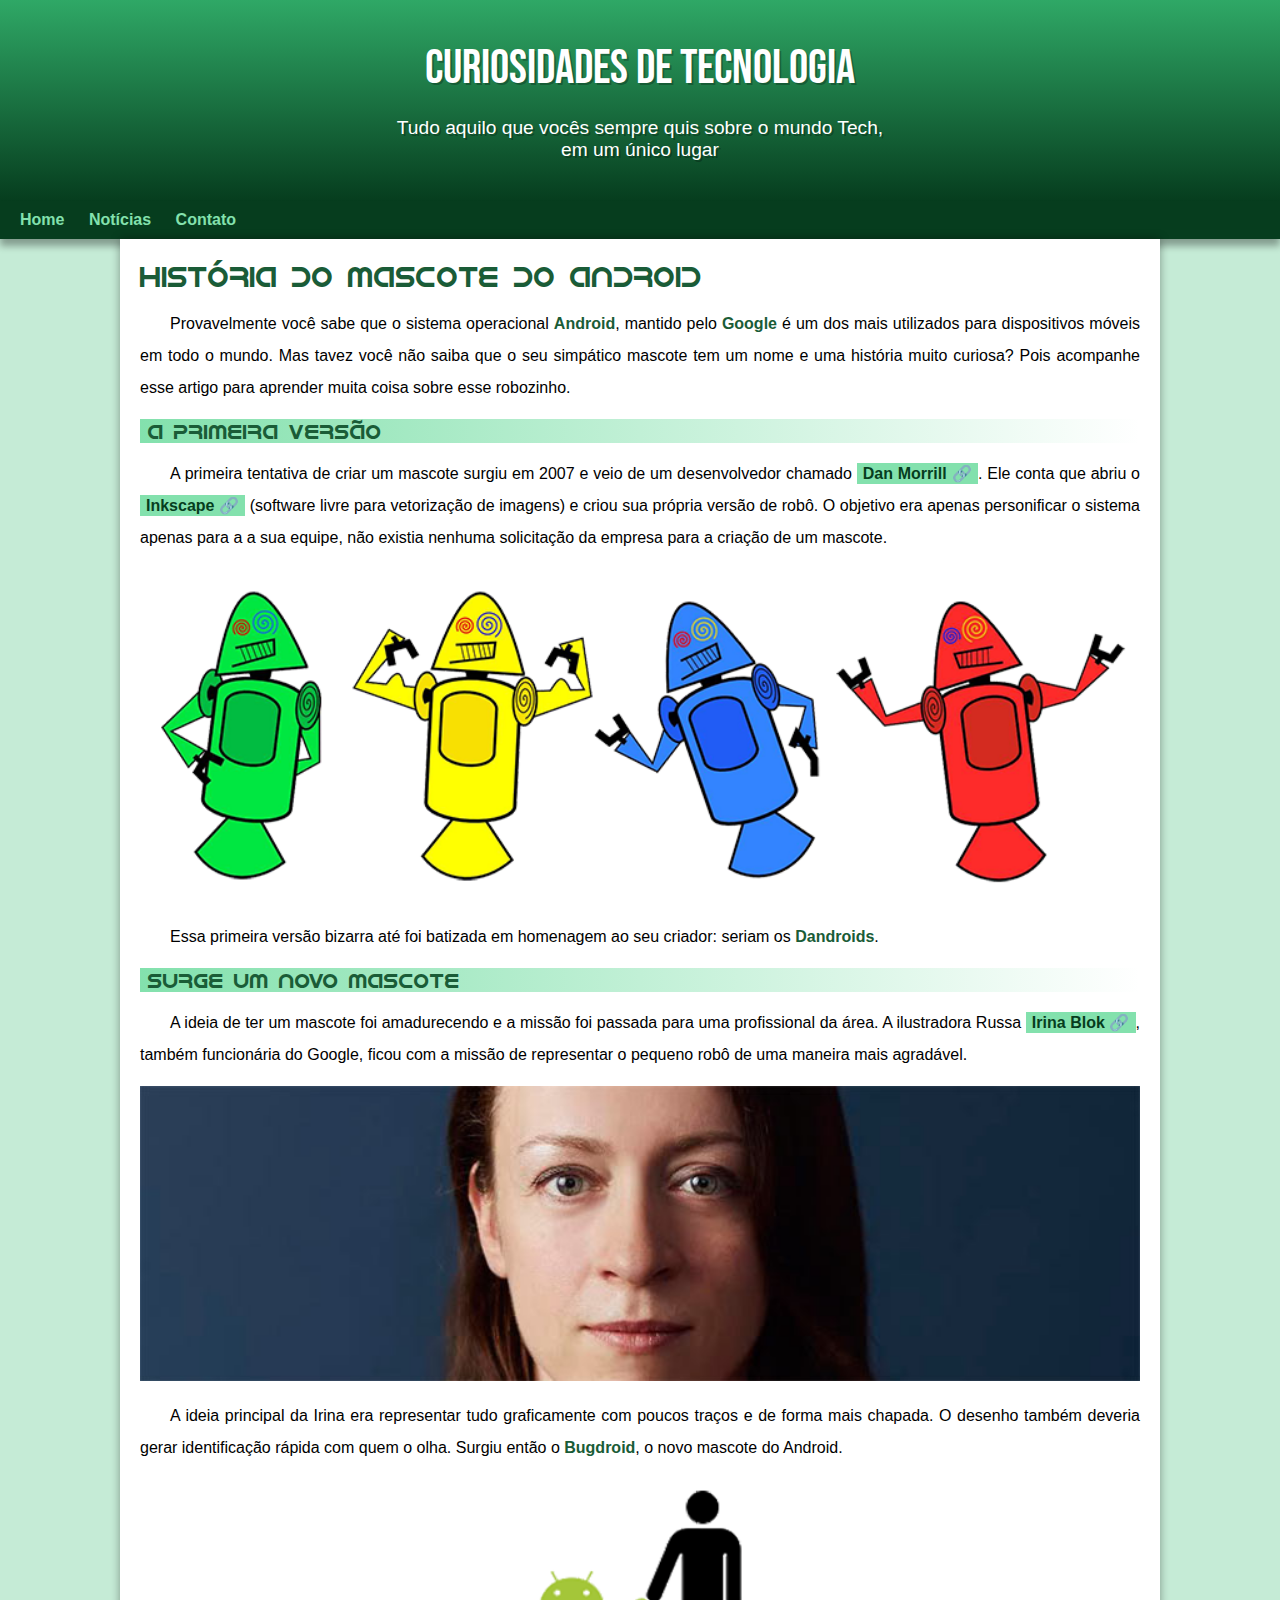
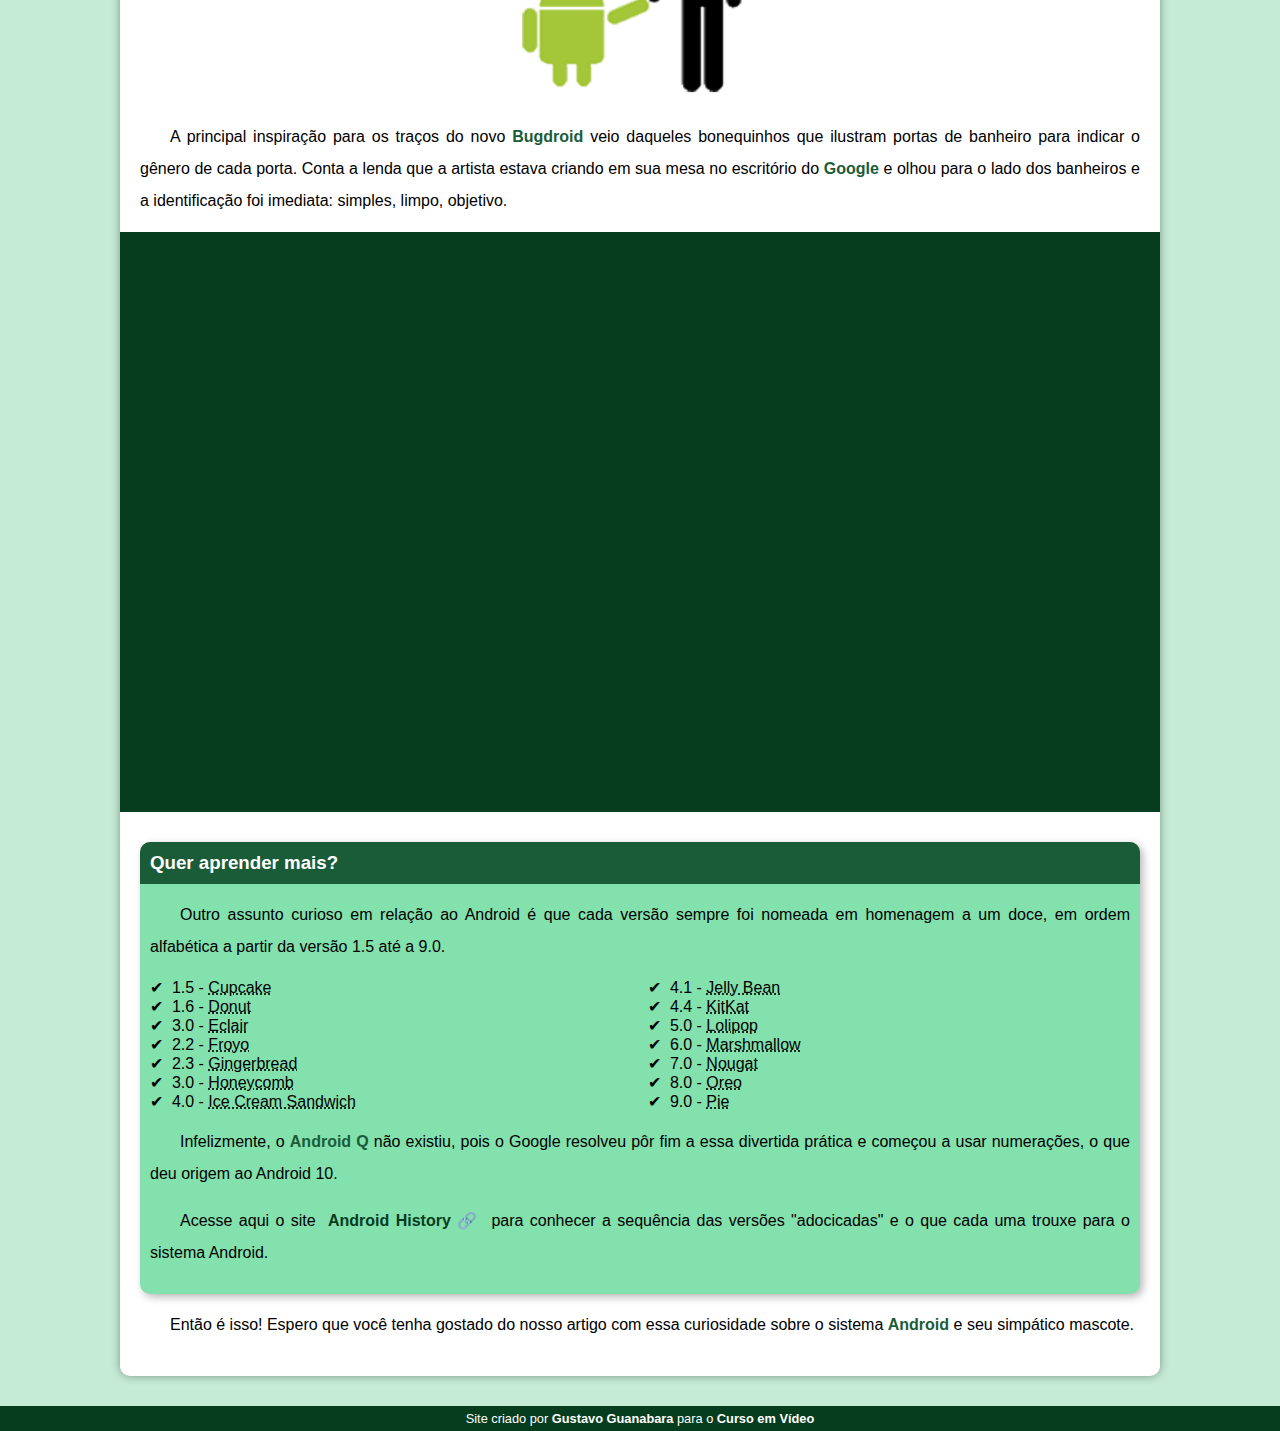
<file: index.html>
<!DOCTYPE html>
<html lang="pt-br">
<head>
    <meta charset="UTF-8">
    <meta http-equiv="X-UA-Compatible" content="IE=edge">
    <meta name="viewport" content="width=device-width, initial-scale=1.0">
    <title>Como surgiu o mascote do Android?</title>
    <link rel="shortcut icon" href="imagens/favicon.ico" type="image/x-icon">
    <link rel="stylesheet" href="estilo/estilo.css">
</head>
<body>
    <header>
        <h1>Curiosidades de Tecnologia</h1>
        <p>Tudo aquilo que vocês sempre quis sobre o mundo Tech, em um único lugar</p>
    </header>
    <nav>
        <a href="#">Home</a>
        <a href="#">Notícias</a>
        <a href="#">Contato</a>
    </nav>
    <main>
        <article>
            <h1>História do Mascote do Android</h1>

            <p>Provavelmente você sabe que o sistema operacional <strong>Android</strong>, mantido pelo <strong>Google</strong> é um dos mais utilizados para dispositivos móveis em todo o mundo. Mas tavez você não saiba que o seu simpático mascote tem um nome e uma história muito curiosa? Pois acompanhe esse artigo para aprender muita coisa sobre esse robozinho.</p>

            <h2>A primeira versão</h2>

            <p>A primeira tentativa de criar um mascote surgiu em 2007 e veio de um desenvolvedor chamado <a href="https://androidcommunity.com/dan-morrill-shows-us-the-android-mascot-that-almost-was-20130103/" target="_blank" class="externo">Dan Morrill</a>. Ele conta que abriu o <a href="https://inkscape.org/pt-br/" target="_blank" class="externo">Inkscape</a> (software livre para vetorização de imagens) e criou sua própria versão de robô. O objetivo era apenas personificar o sistema apenas para a a sua equipe, não existia nenhuma solicitação da empresa para a criação de um mascote.</p>

            <picture>
                <source media="(max-width:670px)" srcset="imagens/dan-droids-pq.png">
                <img src="imagens/dan-droids.png" alt="Primeiro mascote do Android">
            </picture>

            <p>Essa primeira versão bizarra até foi batizada em homenagem ao seu criador: seriam os <strong>Dandroids</strong>.</p>

            <h2>Surge um novo mascote</h2>

            <p>A ideia de ter um mascote foi amadurecendo e a missão foi passada para uma profissional da área. A ilustradora Russa <a href="https://www.irinablok.com/" target="_blank" class="externo">Irina Blok</a>, também funcionária do Google, ficou com a missão de representar o pequeno robô de uma maneira mais agradável.</p>

            <picture>
                <source media="(max-width:670px )" srcset="imagens/irina-blok-pq.jpg">
                <img src="imagens/irina-blok.jpg" alt="Irinia Blok, criadora do bugdroid">
            </picture>

            <p>A ideia principal da Irina era representar tudo graficamente com poucos traços e de forma mais chapada. O desenho também deveria gerar identificação rápida com quem o olha. Surgiu então o <strong>Bugdroid</strong>, o novo mascote do Android.</p>

            <img src="imagens/bugdroid.png" class="pequena" alt="">

            <p>A principal inspiração para os traços do novo <strong>Bugdroid</strong> veio daqueles bonequinhos que ilustram portas de banheiro para indicar o gênero de cada porta. Conta a lenda que a artista estava criando em sua mesa no escritório do <strong>Google</strong> e olhou para o lado dos banheiros e a identificação foi imediata: simples, limpo, objetivo.</p>

            <div class="video"><iframe width="560" height="315" src="https://www.youtube.com/embed/l2UDgpLz20M" title="YouTube video player" frameborder="0" allow="accelerometer; autoplay; clipboard-write; encrypted-media; gyroscope; picture-in-picture" allowfullscreen></iframe></div>
            
             

            <aside> <!-- serve para conteúdos periféricos -->
                <h3>Quer aprender mais?</h3>

                <p>Outro assunto curioso em relação ao Android é que cada versão sempre foi nomeada em homenagem a um doce, em ordem alfabética a partir da versão 1.5 até a 9.0.</p>
                <ul>
                    <li>1.5 - <abbr title="Bolo de Copo">Cupcake</abbr></li>
                    <li>1.6 - <abbr title="Rosquinha">Donut</abbr></li>
                    <li>3.0 - <abbr title="Bomba">Eclair</abbr></li>
                    <li>2.2 - <abbr title="Iogurte Congelado">Froyo</abbr></li>
                    <li>2.3 - <abbr title="Biscoito de Gengibre">Gingerbread</abbr></li>
                    <li>3.0 - <abbr title="Favo de Mel">Honeycomb</abbr></li>
                    <li>4.0 - <abbr title="Sanduíche de Sorvete">Ice Cream Sandwich</abbr></li>
                    <li>4.1 - <abbr title="Jujuba">Jelly Bean</abbr></li>
                    <li>4.4 - <abbr title="KitKat">KitKat</abbr></li>
                    <li>5.0 - <abbr title="Pirulito">Lolipop</abbr></li>
                    <li>6.0 - <abbr title="Marshmallow">Marshmallow</abbr></li>
                    <li>7.0 - <abbr title="Torrone">Nougat</abbr></li>
                    <li>8.0 - <abbr title="Oreo">Oreo</abbr></li>
                    <li>9.0 - <abbr title="Torta">Pie</abbr></li>
                </ul>
                
                    <p>Infelizmente, o <strong>Android Q</strong> não existiu, pois o Google resolveu pôr fim a essa divertida prática e começou a usar numerações, o que deu origem ao Android 10.</p>
                    <p>Acesse aqui o site <a href="https://www.android.com/intl/en_uk/history/#/donut" target="_blank" class="externo">Android History</a> para conhecer a sequência das versões "adocicadas" e o que cada uma trouxe para o sistema Android.</p>
                
            </aside>
            

            <p>Então é isso! Espero que você tenha gostado do nosso artigo com essa curiosidade sobre o sistema <strong>Android</strong> e seu simpático mascote.</p>

        </article>        
    </main>
    <footer>
        <p>Site criado por <a href="https://github.com/gustavoguanabara" target="_blank">Gustavo Guanabara</a> para o <a href="https://www.youtube.com/c/CursoemV%C3%ADdeo">Curso em Vídeo</a></p>
    </footer>
</body>
</html>
</file>
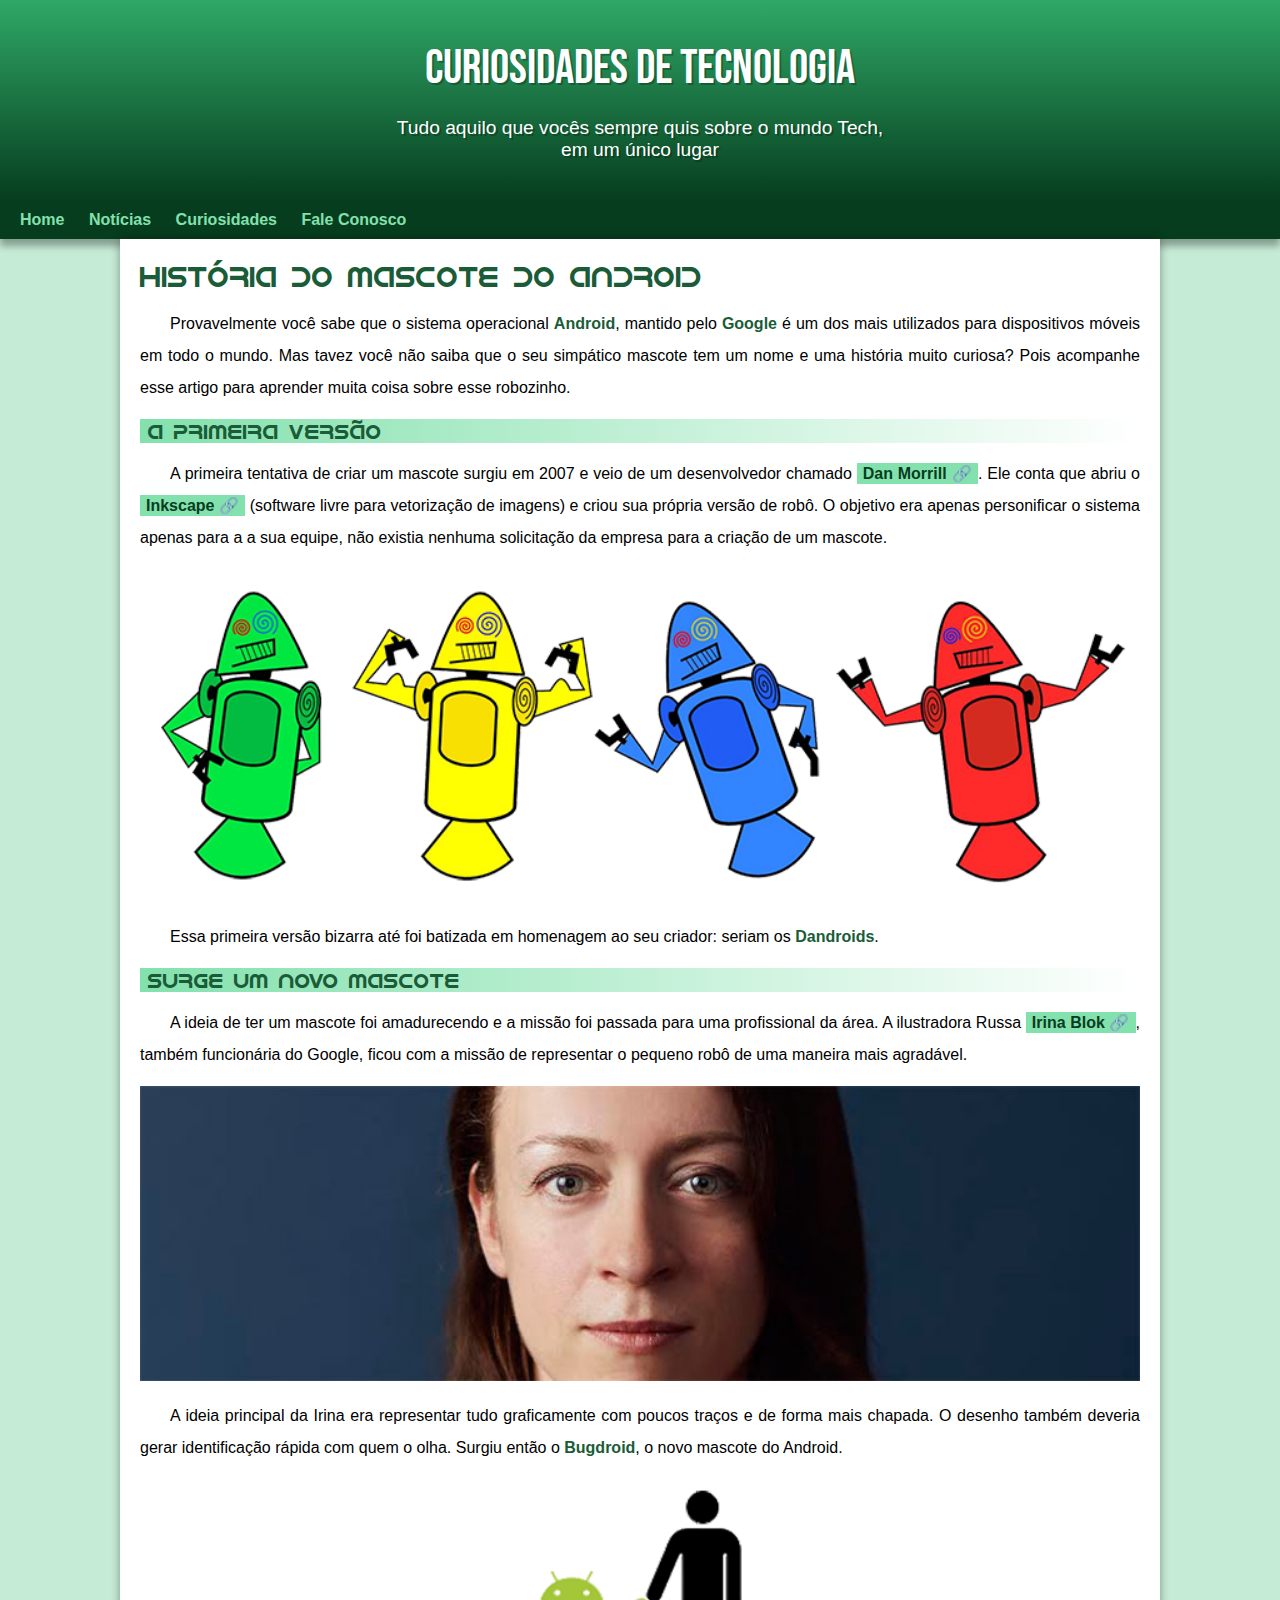
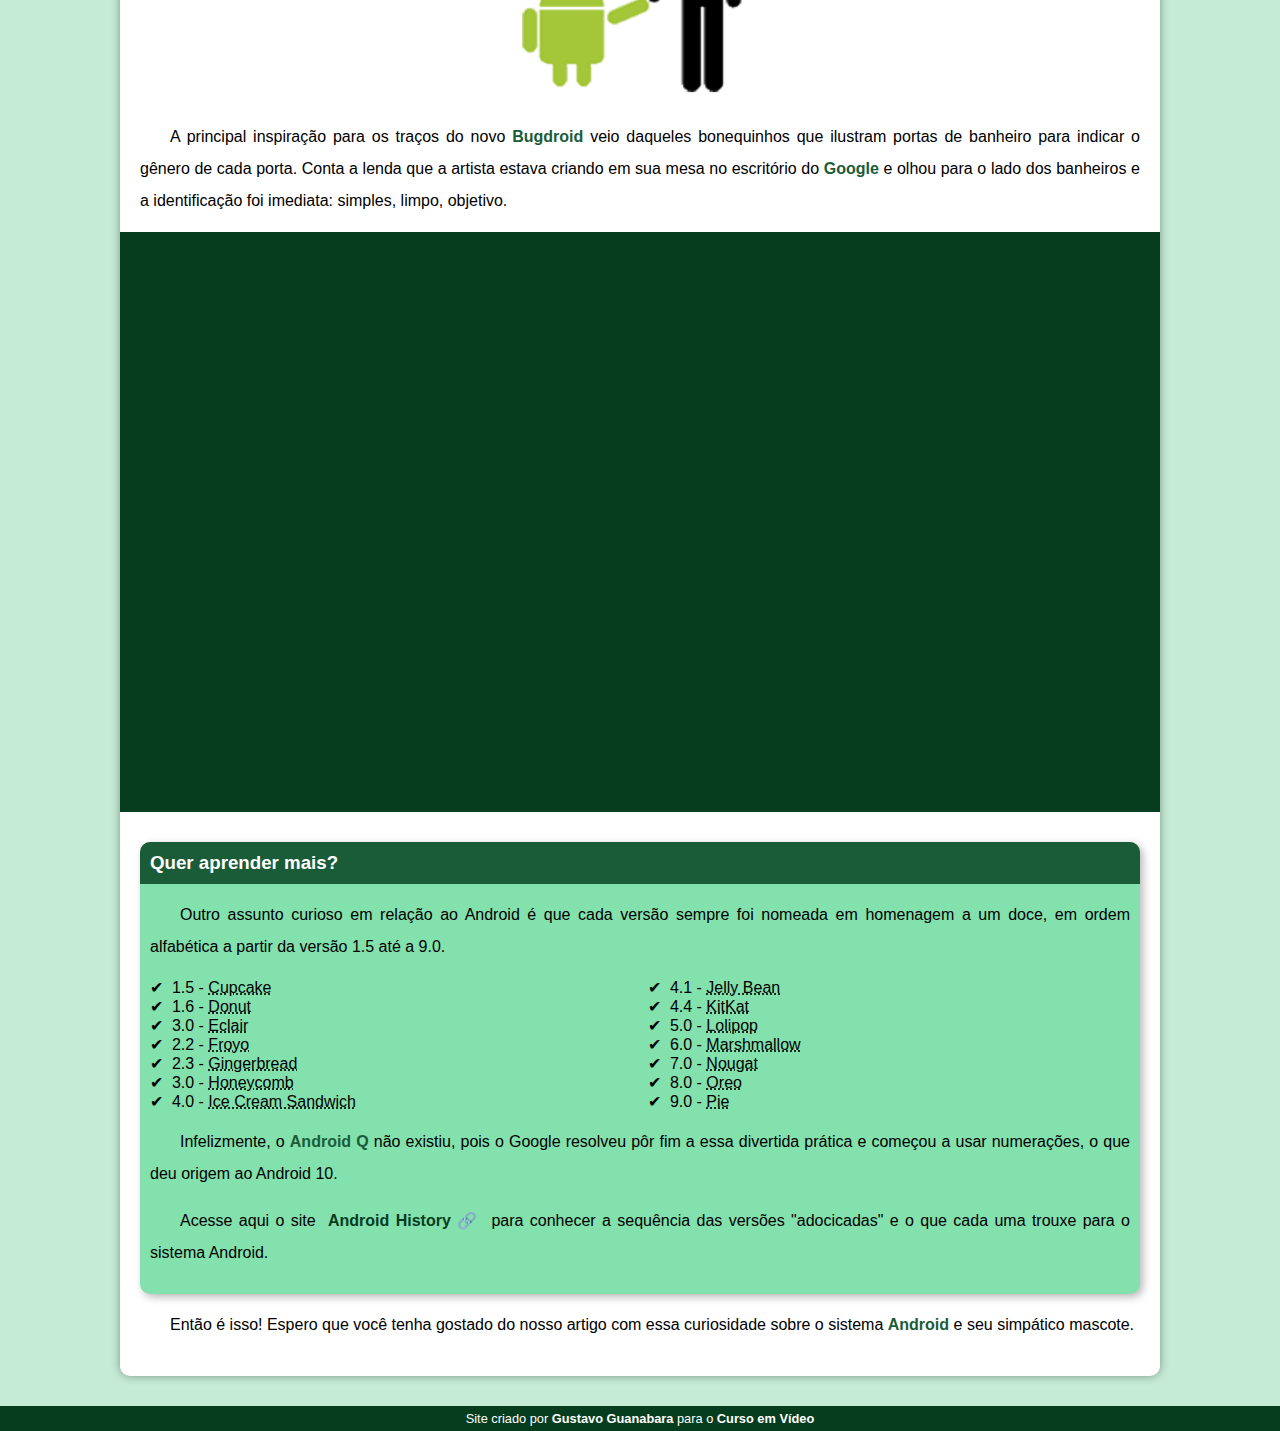
<file: index.html.html>
<!DOCTYPE html>
<html lang="pt-br">
<head>
    <meta charset="UTF-8">
    <meta http-equiv="X-UA-Compatible" content="IE=edge">
    <meta name="viewport" content="width=device-width, initial-scale=1.0">
    <title>Como surgiu o mascote do Android?</title>
    <link rel="shortcut icon" href="imagens/favicon.ico" type="image/x-icon">
    <link rel="stylesheet" href="estilo/estilo.css">
</head>
<body>
    <header>
        <h1>Curiosidades de Tecnologia</h1>
        <p>Tudo aquilo que vocês sempre quis sobre o mundo Tech, em um único lugar</p>
    </header>
    <nav>
        <a href="#">Home</a>
        <a href="#">Notícias</a>
        <a href="#">Curiosidades</a>
        <a href="#">Fale Conosco</a>
    </nav>
    <main>
        <article>
            <h1>História do Mascote do Android</h1>

            <p>Provavelmente você sabe que o sistema operacional <strong>Android</strong>, mantido pelo <strong>Google</strong> é um dos mais utilizados para dispositivos móveis em todo o mundo. Mas tavez você não saiba que o seu simpático mascote tem um nome e uma história muito curiosa? Pois acompanhe esse artigo para aprender muita coisa sobre esse robozinho.</p>

            <h2>A primeira versão</h2>

            <p>A primeira tentativa de criar um mascote surgiu em 2007 e veio de um desenvolvedor chamado <a href="https://androidcommunity.com/dan-morrill-shows-us-the-android-mascot-that-almost-was-20130103/" target="_blank" class="externo">Dan Morrill</a>. Ele conta que abriu o <a href="https://inkscape.org/pt-br/" target="_blank" class="externo">Inkscape</a> (software livre para vetorização de imagens) e criou sua própria versão de robô. O objetivo era apenas personificar o sistema apenas para a a sua equipe, não existia nenhuma solicitação da empresa para a criação de um mascote.</p>

            <picture>
                <source media="(max-width:670px)" srcset="imagens/dan-droids-pq.png">
                <img src="imagens/dan-droids.png" alt="Primeiro mascote do Android">
            </picture>

            <p>Essa primeira versão bizarra até foi batizada em homenagem ao seu criador: seriam os <strong>Dandroids</strong>.</p>

            <h2>Surge um novo mascote</h2>

            <p>A ideia de ter um mascote foi amadurecendo e a missão foi passada para uma profissional da área. A ilustradora Russa <a href="https://www.irinablok.com/" target="_blank" class="externo">Irina Blok</a>, também funcionária do Google, ficou com a missão de representar o pequeno robô de uma maneira mais agradável.</p>

            <picture>
                <source media="(max-width:670px )" srcset="imagens/irina-blok-pq.jpg">
                <img src="imagens/irina-blok.jpg" alt="Irinia Blok, criadora do bugdroid">
            </picture>

            <p>A ideia principal da Irina era representar tudo graficamente com poucos traços e de forma mais chapada. O desenho também deveria gerar identificação rápida com quem o olha. Surgiu então o <strong>Bugdroid</strong>, o novo mascote do Android.</p>

            <img src="imagens/bugdroid.png" class="pequena" alt="">

            <p>A principal inspiração para os traços do novo <strong>Bugdroid</strong> veio daqueles bonequinhos que ilustram portas de banheiro para indicar o gênero de cada porta. Conta a lenda que a artista estava criando em sua mesa no escritório do <strong>Google</strong> e olhou para o lado dos banheiros e a identificação foi imediata: simples, limpo, objetivo.</p>

            <div class="video"><iframe width="560" height="315" src="https://www.youtube.com/embed/l2UDgpLz20M" title="YouTube video player" frameborder="0" allow="accelerometer; autoplay; clipboard-write; encrypted-media; gyroscope; picture-in-picture" allowfullscreen></iframe></div>
            
             

            <aside> <!-- serve para conteúdos periféricos -->
                <h3>Quer aprender mais?</h3>

                <p>Outro assunto curioso em relação ao Android é que cada versão sempre foi nomeada em homenagem a um doce, em ordem alfabética a partir da versão 1.5 até a 9.0.</p>
                <ul>
                    <li>1.5 - <abbr title="Bolo de Copo">Cupcake</abbr></li>
                    <li>1.6 - <abbr title="Rosquinha">Donut</abbr></li>
                    <li>3.0 - <abbr title="Bomba">Eclair</abbr></li>
                    <li>2.2 - <abbr title="Iogurte Congelado">Froyo</abbr></li>
                    <li>2.3 - <abbr title="Biscoito de Gengibre">Gingerbread</abbr></li>
                    <li>3.0 - <abbr title="Favo de Mel">Honeycomb</abbr></li>
                    <li>4.0 - <abbr title="Sanduíche de Sorvete">Ice Cream Sandwich</abbr></li>
                    <li>4.1 - <abbr title="Jujuba">Jelly Bean</abbr></li>
                    <li>4.4 - <abbr title="KitKat">KitKat</abbr></li>
                    <li>5.0 - <abbr title="Pirulito">Lolipop</abbr></li>
                    <li>6.0 - <abbr title="Marshmallow">Marshmallow</abbr></li>
                    <li>7.0 - <abbr title="Torrone">Nougat</abbr></li>
                    <li>8.0 - <abbr title="Oreo">Oreo</abbr></li>
                    <li>9.0 - <abbr title="Torta">Pie</abbr></li>
                </ul>
                
                    <p>Infelizmente, o <strong>Android Q</strong> não existiu, pois o Google resolveu pôr fim a essa divertida prática e começou a usar numerações, o que deu origem ao Android 10.</p>
                    <p>Acesse aqui o site <a href="https://www.android.com/intl/en_uk/history/#/donut" target="_blank" class="externo">Android History</a> para conhecer a sequência das versões "adocicadas" e o que cada uma trouxe para o sistema Android.</p>
                
            </aside>
            

            <p>Então é isso! Espero que você tenha gostado do nosso artigo com essa curiosidade sobre o sistema <strong>Android</strong> e seu simpático mascote.</p>

        </article>        
    </main>
    <footer>
        <p>Site criado por <a href="https://github.com/gustavoguanabara" target="_blank">Gustavo Guanabara</a> para o <a href="https://www.youtube.com/c/CursoemV%C3%ADdeo">Curso em Vídeo</a></p>
    </footer>
</body>
</html>
</file>
<file: estilo/estilo.css>
@charset "UTF-8";

@import url('https://fonts.googleapis.com/css2?family=Bebas+Neue&display=swap');

@font-face {
    font-family: 'Android';
    src: url('/fonts/idroid.otf') format('opentype');
    font-weight: normal;
}

/*
#c5ebd6
#83e1ad
#3ddc84   - Variáveis da paleta de cores, mudando depois só a variável muda todas as cores daquela
#2fa866     variável no site
#1a5c37
#063d1e
*/


/*

-- serve para atribuir variáveis 

*/
:root {
    --cor0: #c5ebd6;
    --cor1: #83e1ad;
    --cor2: #3ddc84; 
    --cor3: #2fa866;
    --cor4: #1a5c37;
    --cor5: #063d1e;

    --fonte-padrao: Arial, Verdana, Helvetica, sans-serif;
    --fonte-destaque: 'Bebas Neue', cursive;
    --fonte-android: 'Android', cursive;
}

* {
    margin: 0px;
    padding: 0px;
}


body {
    background-color: var(--cor0);
    font-family: var(--fonte-padrao);

}

a.externo::after {
    content: '\00A0\1F517';
}

header {
    background-image: linear-gradient(to bottom, var(--cor3), var(--cor5));
    min-height: 150px;
    text-align: center;
    padding-top: 40px;
}

header > h1 {
    color:white;
    font-family: var(--fonte-destaque);
    margin-bottom: 20px;
    font-size: 3em;
    text-shadow: 2px 2px 0px rgba(0, 0, 0, 0.267);
    font-weight: normal;
}

header > p {
    color: white;
    font-family: var(--fonte-padrao);
    font-size: 1.2em;
    max-width: 500px;
    margin: auto;
    padding: 0px 10px 0px 10px;
    text-shadow: 2px 2px 0px rgba(0, 0, 0, 0.267);
    padding-bottom: 40px;
}

nav {
    background-color: var(--cor5);
    padding: 10px;
    box-shadow: 0px 7px 7px rgba(0, 0, 0, 0.329);
}

nav > a {
    color: var(--cor1);
    padding: 10px;
    text-decoration: none;
    font-weight: bold;
    border-radius: 5px;
    transition-duration: 0.5s;
}

nav > a:hover {
    background-color: var(--cor3);
    color: var(--cor5);
}

main {
    min-width: 300px;
    max-width: 1000px;
    margin: auto;
    margin-bottom: 30px;
    padding: 20px;
    background-color: white;
    box-shadow: 0px 0px 10px rgba(0, 0, 0, 0.363);
    border-bottom-left-radius: 10px;
    border-bottom-right-radius: 10px;
}

main h1 {
    color:#1a5c37;
    font-family: var(--fonte-android);
    font-weight: normal;
    font-size: 1.8em;

}

main img {
    width: 100%;
}

main img.pequena {
    max-width: 350px;
    display: block;
    margin: auto;
}

div.video {
    background-color: var(--cor5);
    margin: 0px -20px 30px -20px;
    padding: 20px;
    padding-bottom: 56%;
    position: relative;
}

div.video > iframe {
    position: absolute;
    top:5%;
    left:5%;
    width: 90%;
    height: 90%;
}

main h2 {
    font-family: var(--fonte-android);
    color: var(--cor4);
    font-size: 1.3em;
    background-image: linear-gradient(to right, var(--cor1), transparent);
    text-indent: 8px;
    font-weight: normal;
}

main p {
    margin: 15px 0px;
    text-align: justify;
    text-indent: 30px;
    line-height: 2em;
    font-size: 1em;
}

main strong {
    color: var(--cor4);
    font-weight: bold;
}

main a {
    text-decoration: none;
    font-weight: bold;
    color: var(--cor5);
    background-color: var(--cor1);
    padding: 2px 6px;
}

main a:hover {
    text-decoration: underline;
    color: var(--cor4);
}

aside {
    background-color: var(--cor1);
    padding: 10px;
    border-radius: 10px;
    box-shadow: 3px 3px 8px rgba(0, 0, 0, 0.281);
}

aside > h3 {
    background-color: var(--cor4);
    color: white;
    padding: 10px;
    margin: -10px -10px 0px -10px;
    border-radius: 10px 10px 0px 0px;
    
}   

aside > ul {
    list-style-type: '\2714\00A0\00A0';
    list-style-position: inside;
    columns: 2;
}

footer {
    background-color: var(--cor5);
    color: white;
    text-align: center;
    font-size: 0.8em;
    padding: 5px;
}

footer > p > a {
    color: white;
    font-weight: bolder;
    text-decoration: none;
}

footer a:hover {
    text-decoration: underline;
    color: var(--cor1);
}
</file>
